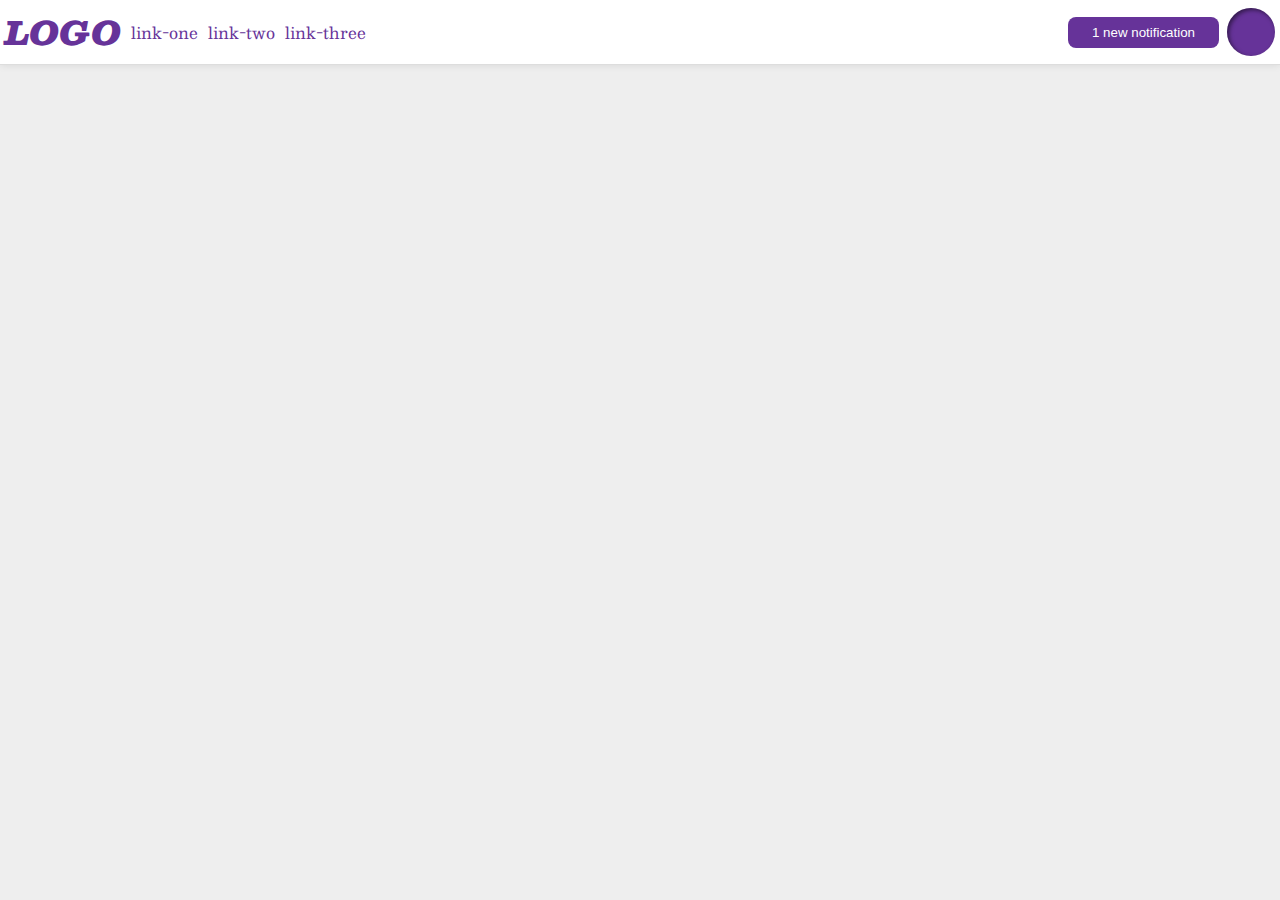
<file: foundations/flex/03-flex-header-2/index.html>
<!DOCTYPE html>
<html lang="en">
  <head>
    <meta charset="UTF-8" />
    <meta http-equiv="X-UA-Compatible" content="IE=edge" />
    <meta name="viewport" content="width=device-width, initial-scale=1.0" />
    <title>Flex Header 2</title>
    <link rel="stylesheet" href="style.css" />
  </head>
  <body>
    <div class="header">
      <div class="header-left">
        <div class="logo">LOGO</div>
        <ul class="links">
          <li><a href="https://google.com">link-one</a></li>
          <li><a href="https://google.com">link-two</a></li>
          <li><a href="https://google.com">link-three</a></li>
        </ul>
      </div>
      <div class="header-right">
        <button class="notifications">1 new notification</button>
        <div class="profile-image"></div>
      </div>
    </div>
  </body>
</html>
</file>
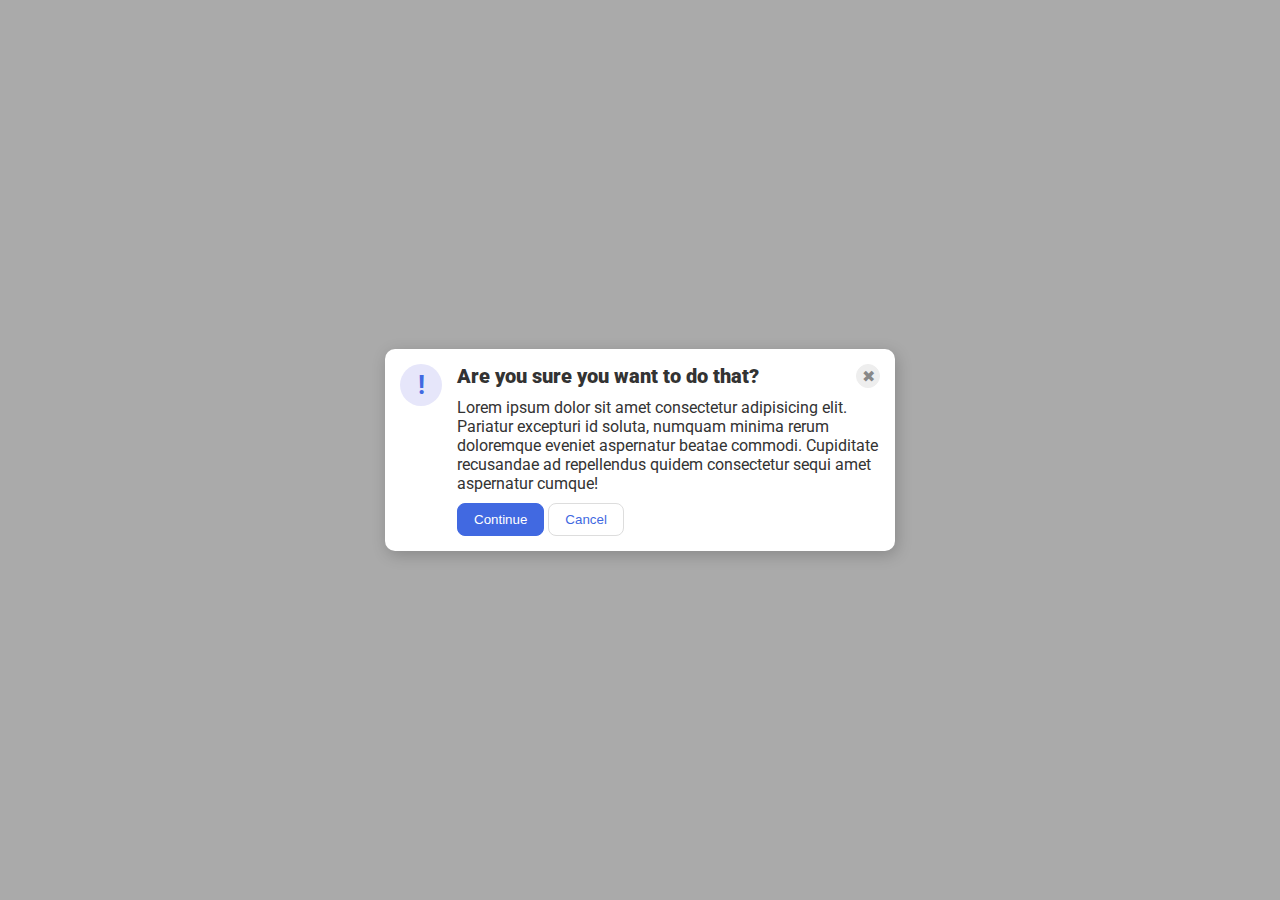
<file: foundations/flex/05-flex-modal/index.html>
<!DOCTYPE html>
<html lang="en">
  <head>
    <meta charset="UTF-8" />
    <meta http-equiv="X-UA-Compatible" content="IE=edge" />
    <meta name="viewport" content="width=device-width, initial-scale=1.0" />
    <link rel="stylesheet" href="style.css" />
    <title>Modal</title>
  </head>
  <body>
    <div class="modal">
      <div class="icon">!</div>
      <div class="modal-content">
        <div class="header-group">
          <div class="header">Are you sure you want to do that?</div>
          <button class="close-button">✖</button>
        </div>
        <div class="text">
          Lorem ipsum dolor sit amet consectetur adipisicing elit. Pariatur
          excepturi id soluta, numquam minima rerum doloremque eveniet
          aspernatur beatae commodi. Cupiditate recusandae ad repellendus quidem
          consectetur sequi amet aspernatur cumque!
        </div>
        <button class="continue">Continue</button>
        <button class="cancel">Cancel</button>
      </div>
    </div>
  </body>
</html>
</file>
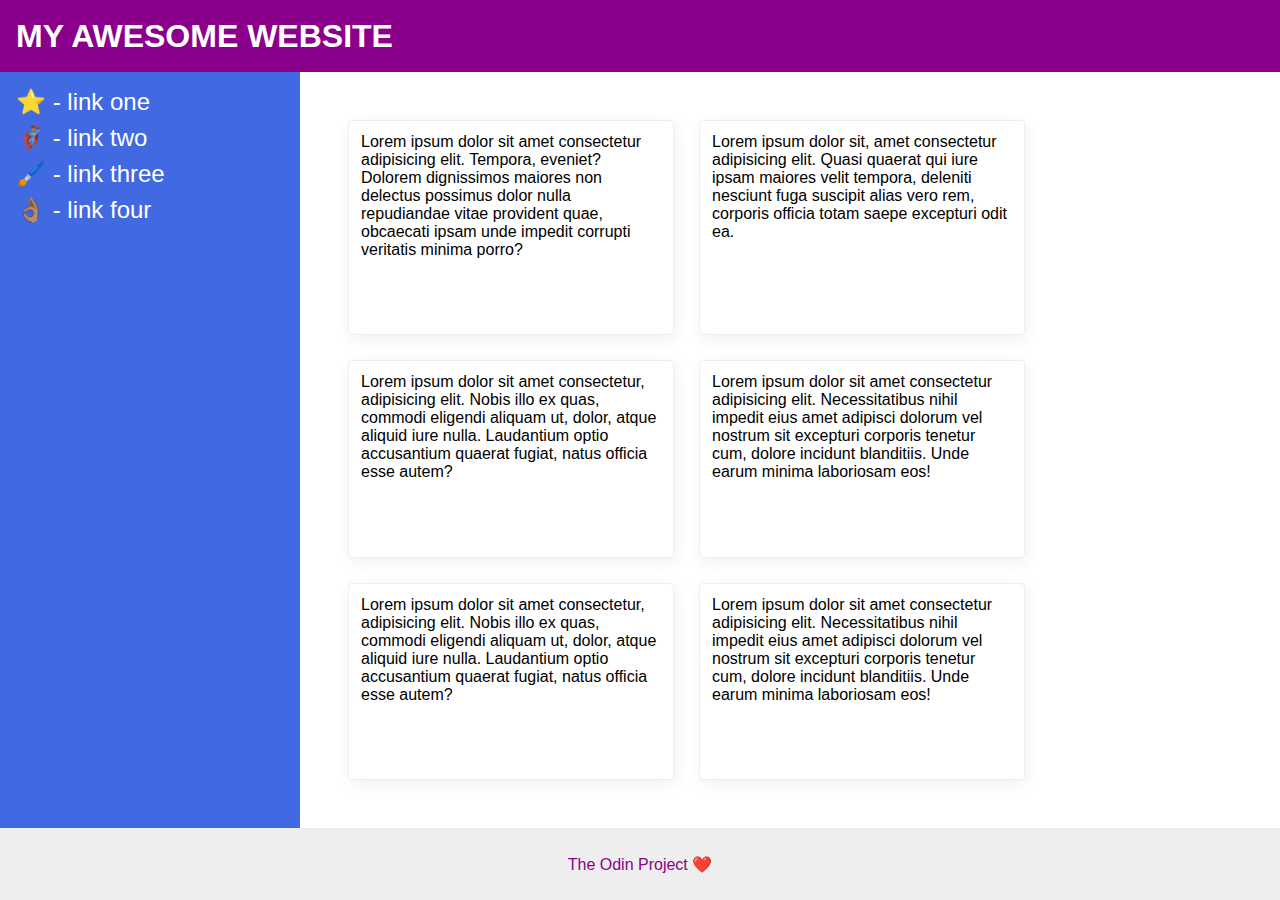
<file: foundations/flex/07-flex-layout-2/index.html>
<!DOCTYPE html>
<html lang="en">
  <head>
    <meta charset="UTF-8" />
    <meta http-equiv="X-UA-Compatible" content="IE=edge" />
    <meta name="viewport" content="width=device-width, initial-scale=1.0" />
    <title>The Holy Grail</title>
    <link rel="stylesheet" href="style.css" />
  </head>
  <body>
    <div class="header">MY AWESOME WEBSITE</div>
    <div class="content">
      <div class="sidebar">
        <ul>
          <li><a href="#">⭐ - link one</a></li>
          <li><a href="#">🦸🏽‍♂️ - link two</a></li>
          <li><a href="#">🖌️ - link three</a></li>
          <li><a href="#">👌🏽 - link four</a></li>
        </ul>
      </div>
      <div class="cards-section">
        <div class="card">
          Lorem ipsum dolor sit amet consectetur adipisicing elit. Tempora,
          eveniet? Dolorem dignissimos maiores non delectus possimus dolor nulla
          repudiandae vitae provident quae, obcaecati ipsam unde impedit
          corrupti veritatis minima porro?
        </div>
        <div class="card">
          Lorem ipsum dolor sit, amet consectetur adipisicing elit. Quasi
          quaerat qui iure ipsam maiores velit tempora, deleniti nesciunt fuga
          suscipit alias vero rem, corporis officia totam saepe excepturi odit
          ea.
        </div>
        <div class="card">
          Lorem ipsum dolor sit amet consectetur, adipisicing elit. Nobis illo
          ex quas, commodi eligendi aliquam ut, dolor, atque aliquid iure nulla.
          Laudantium optio accusantium quaerat fugiat, natus officia esse autem?
        </div>
        <div class="card">
          Lorem ipsum dolor sit amet consectetur adipisicing elit.
          Necessitatibus nihil impedit eius amet adipisci dolorum vel nostrum
          sit excepturi corporis tenetur cum, dolore incidunt blanditiis. Unde
          earum minima laboriosam eos!
        </div>
        <div class="card">
          Lorem ipsum dolor sit amet consectetur, adipisicing elit. Nobis illo
          ex quas, commodi eligendi aliquam ut, dolor, atque aliquid iure nulla.
          Laudantium optio accusantium quaerat fugiat, natus officia esse autem?
        </div>
        <div class="card">
          Lorem ipsum dolor sit amet consectetur adipisicing elit.
          Necessitatibus nihil impedit eius amet adipisci dolorum vel nostrum
          sit excepturi corporis tenetur cum, dolore incidunt blanditiis. Unde
          earum minima laboriosam eos!
        </div>
      </div>
    </div>
    <div class="footer">The Odin Project ❤️</div>
  </body>
</html>
</file>
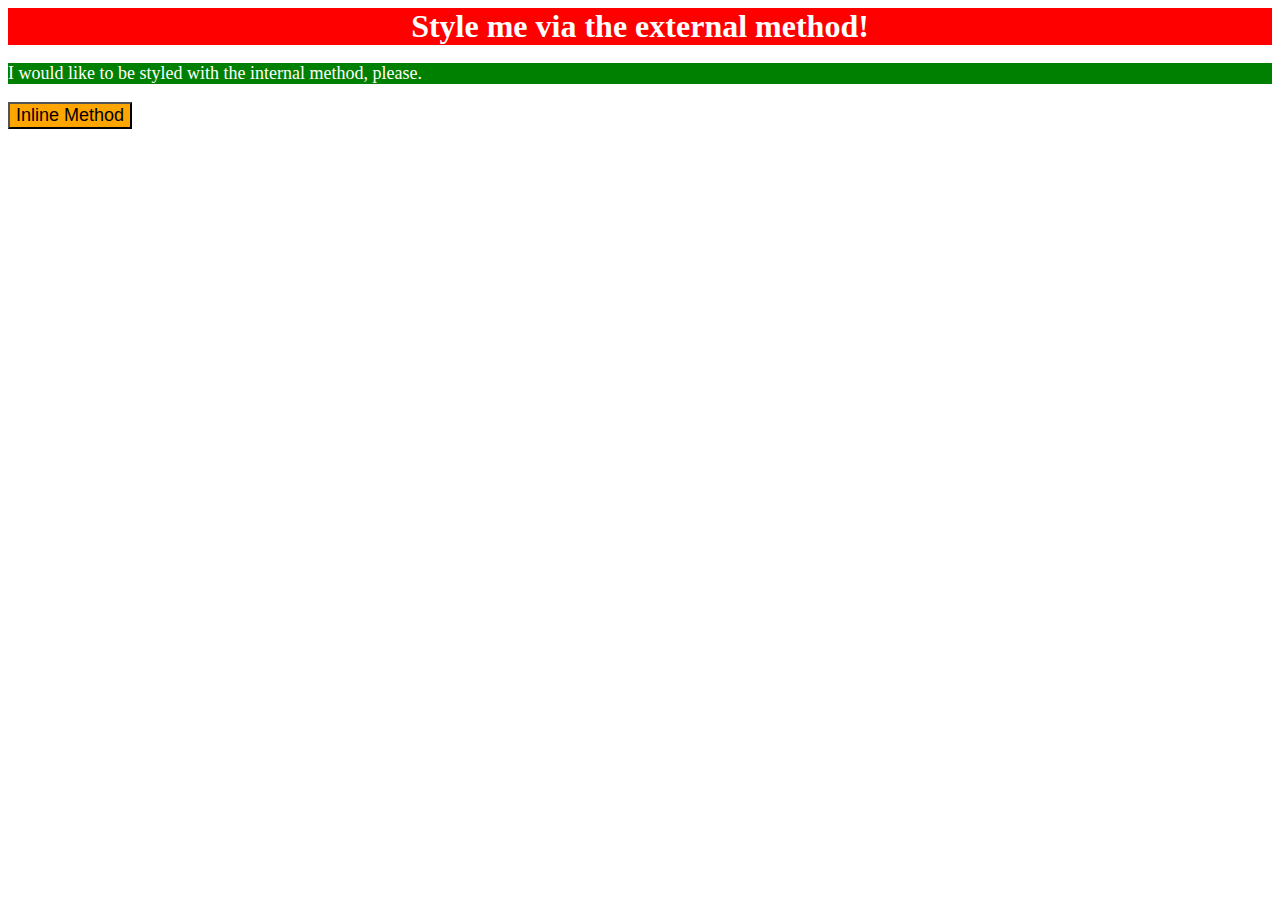
<file: foundations/intro-to-css/01-css-methods/index.html>
<!DOCTYPE html>
<html lang="en">
  <head>
    <meta charset="UTF-8" />
    <meta http-equiv="X-UA-Compatible" content="IE=edge" />
    <meta name="viewport" content="width=device-width, initial-scale=1.0" />
    <link rel="stylesheet" href="./style.css" />
    <style>
      p {
        background-color: green;
        color: white;
        font-size: 18px;
      }
    </style>
    <title>Methods for Adding CSS</title>
  </head>
  <body>
    <div>Style me via the external method!</div>
    <p>I would like to be styled with the internal method, please.</p>
    <button style="background-color: orange; font-size: 18px">
      Inline Method
    </button>
  </body>
</html>
</file>
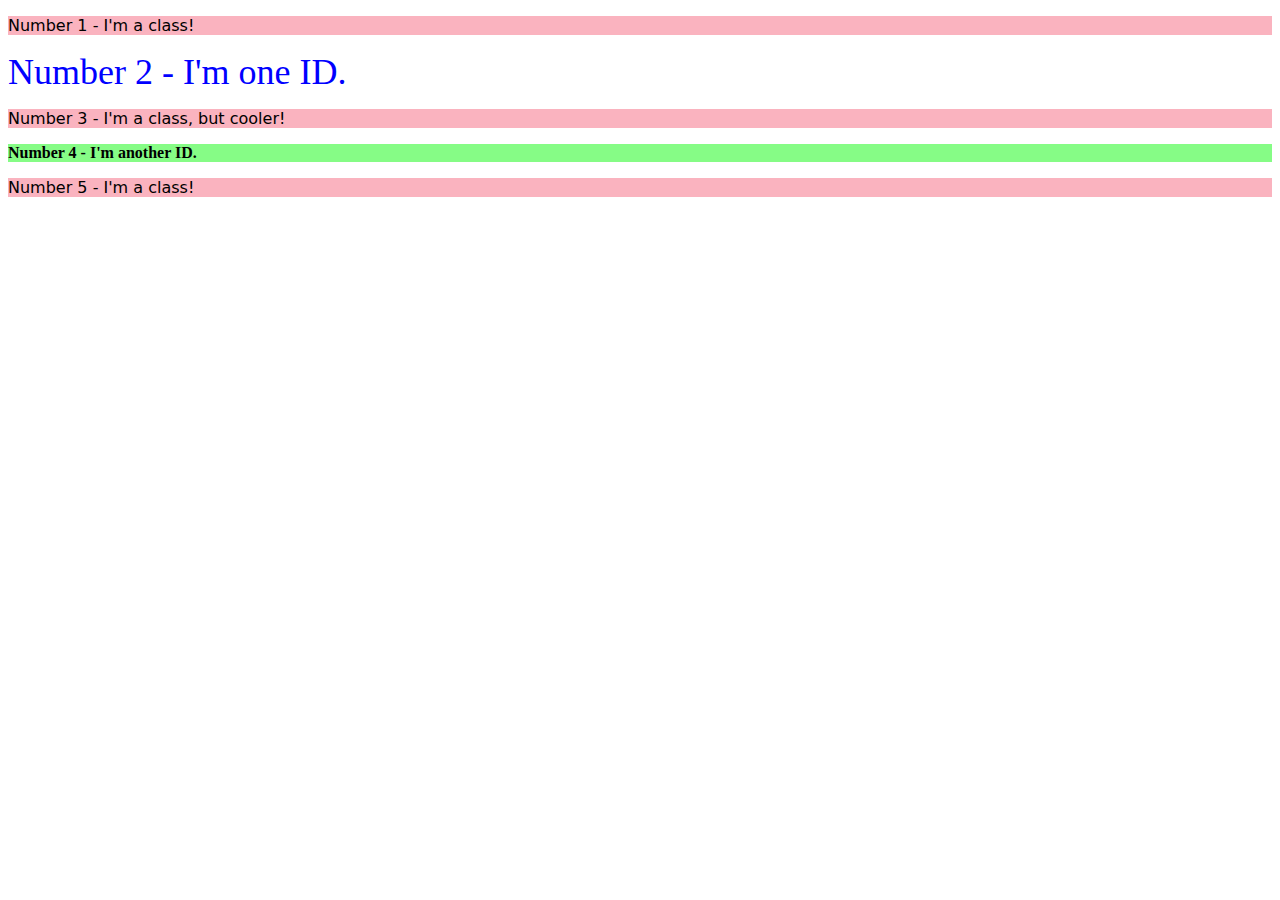
<file: foundations/intro-to-css/02-class-id-selectors/index.html>
<!DOCTYPE html>
<html lang="en">
  <head>
    <meta charset="UTF-8" />
    <meta http-equiv="X-UA-Compatible" content="IE=edge" />
    <meta name="viewport" content="width=device-width, initial-scale=1.0" />
    <title>Class and ID Selectors</title>
    <link rel="stylesheet" href="style.css" />
  </head>
  <body>
    <p class="odd">Number 1 - I'm a class!</p>
    <div id="first-div">Number 2 - I'm one ID.</div>
    <p class="odd adjust-font-size">Number 3 - I'm a class, but cooler!</p>
    <div id="second-div" class="adjust-font-size">
      Number 4 - I'm another ID.
    </div>
    <p class="odd">Number 5 - I'm a class!</p>
  </body>
</html>
</file>
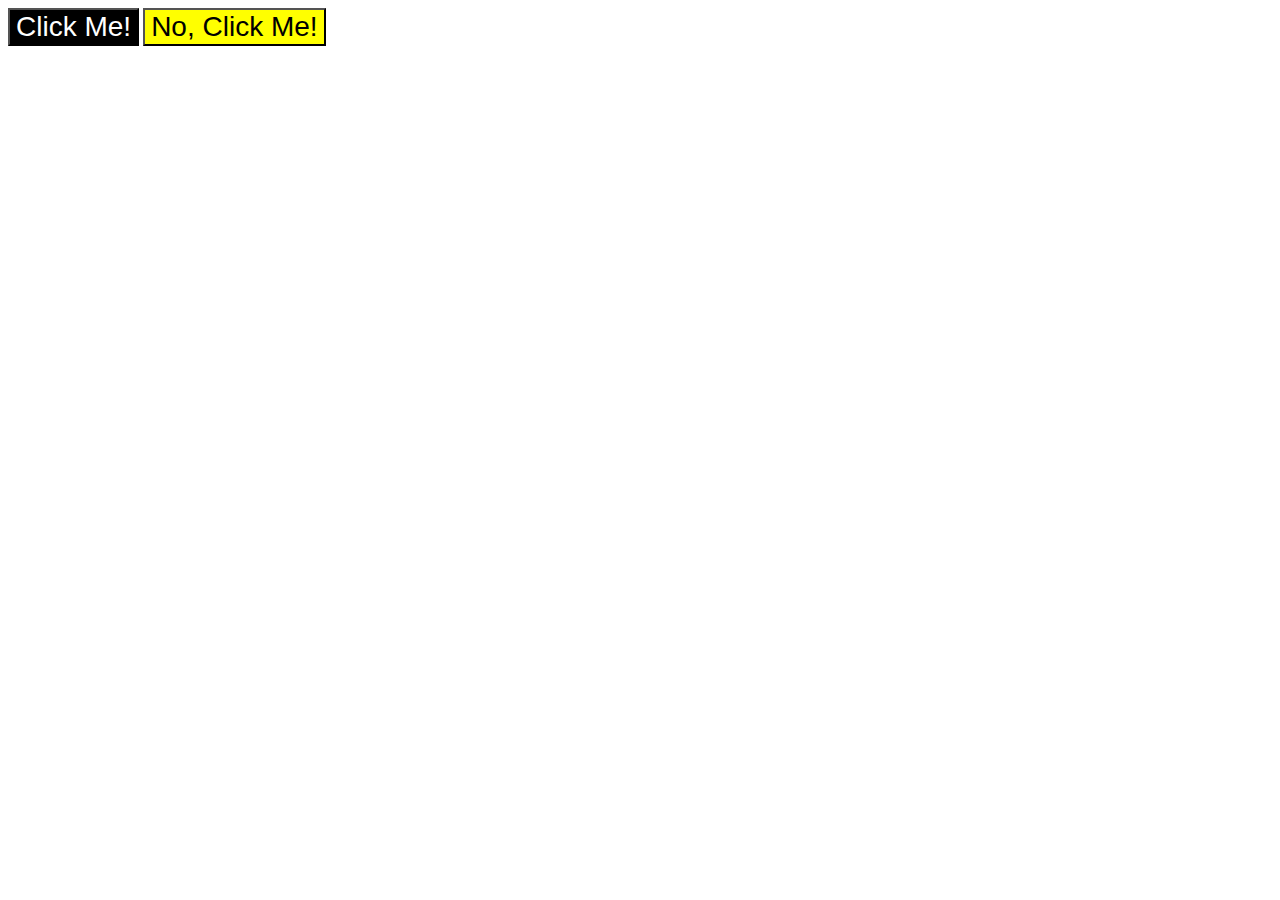
<file: foundations/intro-to-css/03-grouping-selectors/index.html>
<!DOCTYPE html>
<html lang="en">
  <head>
    <meta charset="UTF-8" />
    <meta http-equiv="X-UA-Compatible" content="IE=edge" />
    <meta name="viewport" content="width=device-width, initial-scale=1.0" />
    <title>Grouping Selectors</title>
    <link rel="stylesheet" href="style.css" />
  </head>
  <body>
    <button class="button-1">Click Me!</button>
    <button class="button-2">No, Click Me!</button>
  </body>
</html>
</file>
<file: foundations/flex/03-flex-header-2/style.css>
/* this is some magical font-importing.  
you'll learn about it later. */
@import url("https://fonts.googleapis.com/css2?family=Besley:ital,wght@0,400;1,900&display=swap");

body {
  margin: 0;
  background: #eee;
  font-family: Besley, serif;
}

.header {
  background: white;
  border-bottom: 1px solid #ddd;
  box-shadow: 0 0 8px rgba(0, 0, 0, 0.1);
  display: flex;
  justify-content: space-between;
  /* padding: 8px | Can be added instead */
}

.profile-image {
  background: rebeccapurple;
  box-shadow: inset 2px 2px 4px rgba(0, 0, 0, 0.5);
  border-radius: 50%;
  width: 48px;
  height: 48px;
}

.logo {
  color: rebeccapurple;
  font-size: 32px;
  font-weight: 900;
  font-style: italic;
}

button {
  border: none;
  border-radius: 8px;
  background: rebeccapurple;
  color: white;
  padding: 8px 24px;
}

a {
  /* this removes the line under our links */
  text-decoration: none;
  color: rebeccapurple;
}

ul {
  list-style-type: none;
  display: flex;
  margin: 0;
  padding: 0;
  gap: 10px;
}

.header-left {
  display: flex;
  align-items: center;
  gap: 10px;
  margin: 5px; /* Can remove */
}

.header-right {
  display: flex;
  align-items: center;
  gap: 8px;
  margin: 5px; /* Can remove */
}

/* My solution review

  1. I can put padding in .header instead of 
  margin in .header-left/.header-right for the space buffer

  2. In that case , since i can remove margin, 
  I can group .header-left & .header-right 
  since they are using the same values.


*/
</file>
<file: foundations/flex/05-flex-modal/style.css>
@import url("https://fonts.googleapis.com/css2?family=Roboto:wght@400;700&display=swap");

html,
body {
  height: 100%;
}

body {
  font-family: Roboto, sans-serif;
  margin: 0;
  background: #aaa;
  color: #333;
  /* I'll give you this one for free lol */
  display: flex;
  align-items: center;
  justify-content: center;
}

.modal {
  background: white;
  width: 480px;
  border-radius: 10px;
  box-shadow: 2px 4px 16px rgba(0, 0, 0, 0.2);
}

.icon {
  color: royalblue;
  font-size: 26px;
  font-weight: 700;
  background: lavender;
  width: 42px;
  height: 42px;
  border-radius: 50%;
  display: flex;
  align-items: center;
  justify-content: center;
}

.close-button {
  background: #eee;
  border-radius: 50%;
  color: #888;
  font-weight: 400;
  font-size: 16px;
  height: 24px;
  width: 24px;
  display: flex;
  align-items: center;
  justify-content: center;
  border: 1px solid #eee;
  padding: 0;
}

button {
  cursor: pointer;
  padding: 8px 16px;
  border-radius: 8px;
}

button.continue {
  background: royalblue;
  border: 1px solid royalblue;
  color: white;
}

button.cancel {
  background: white;
  border: 1px solid #ddd;
  color: royalblue;
}

.modal {
  display: flex;
  padding: 15px;
  gap: 15px;
}

.icon {
  flex-shrink: 0;
}

.header {
  font-size: 20px;
  font-weight: 900;
}

/* This div+class can be removed, Values moved to .header */
.header-group {
  display: flex;
  justify-content: space-between;
}

.header-group,
.text {
  margin-bottom: 10px;
}

/* My solutions review

  1. The close button can be nested by ".header" instead of
    creating a new ".header-group" div.

  2. The display and justify-content values can then be 
  used in ".header" instead.

*/
</file>
<file: foundations/flex/07-flex-layout-2/style.css>
body {
  font-family: -apple-system, BlinkMacSystemFont, "Segoe UI", Roboto, Oxygen,
    Ubuntu, Cantarell, "Open Sans", "Helvetica Neue", sans-serif;
  margin: 0;
  min-height: 100vh;
}

.header {
  height: 72px;
  background: darkmagenta;
  color: white;
}

.footer {
  height: 72px;
  background: #eee;
  color: darkmagenta;
}

.sidebar {
  width: 300px;
  background: royalblue;
  box-sizing: border-box;
}

.card {
  border: 1px solid #eee;
  box-shadow: 2px 4px 16px rgba(0, 0, 0, 0.06);
  border-radius: 4px;
}

body {
  display: flex;
  flex-direction: column;
}

ul {
  padding: 0;
  margin: 0;
}

li {
  list-style: none;
  margin-bottom: 8px;
}

a {
  text-decoration: none;
  color: white;
  font-size: 24px;
}

.header {
  font-size: 32px;
  font-weight: 900;
  padding-left: 16px;
  align-content: center;
}

.content {
  display: flex;
  flex: 1; /* Need this to push header/footer */
}

.sidebar {
  flex: 1 0 auto; /* Dont need this. flex-shrink:0 instead */
  padding: 16px;
}

.cards-section {
  display: flex;
  flex-wrap: wrap;
  padding: 48px;
  gap: 25px;
}

.card {
  padding: 12px;
  width: 300px;
  /* Dont need below these */
  /* flex: 0 1 280px; */
  /* height: 300px; */
}

.footer {
  text-align: center;
  align-content: center;
}

/* My solution review

  1. I can set ".header" and ".footer" to display:flex instead
     to align its content.

  2. Set flex:1 to the ".content" to push the header and footer to the
     top/bottom

  3. I can put list-style-type:none to "ul" instead of "li"

  4. For the cards-section, setting display:flex & flex-wrap:wrap while
     also setting width to ".card" will create wrap effect


*/
</file>
<file: foundations/intro-to-css/01-css-methods/style.css>
div {
  color: white;
  background-color: red;
  font-size: 32px;
  font-weight: bold;
  text-align: center;
}
</file>
<file: foundations/intro-to-css/02-class-id-selectors/style.css>
.odd {
  background-color: rgb(250, 179, 191);
  font-family: Verdana, DejaVu Sans, sans-serif;
}

.adjust-font-size {
  font: 24px;
}

#first-div {
  color: rgb(0, 0, 255);
  font-size: 36px;
}

#second-div {
  background-color: rgb(134, 252, 134);
  font-weight: bold;
}
</file>
<file: foundations/intro-to-css/03-grouping-selectors/style.css>
.button-1,
.button-2 {
  font-size: 28px;
  font-family: Helvetica, "Times New Roman" sans-serif;
}

.button-1 {
  background-color: black;
  color: white;
}

.button-2 {
  background-color: yellow;
}
</file>
